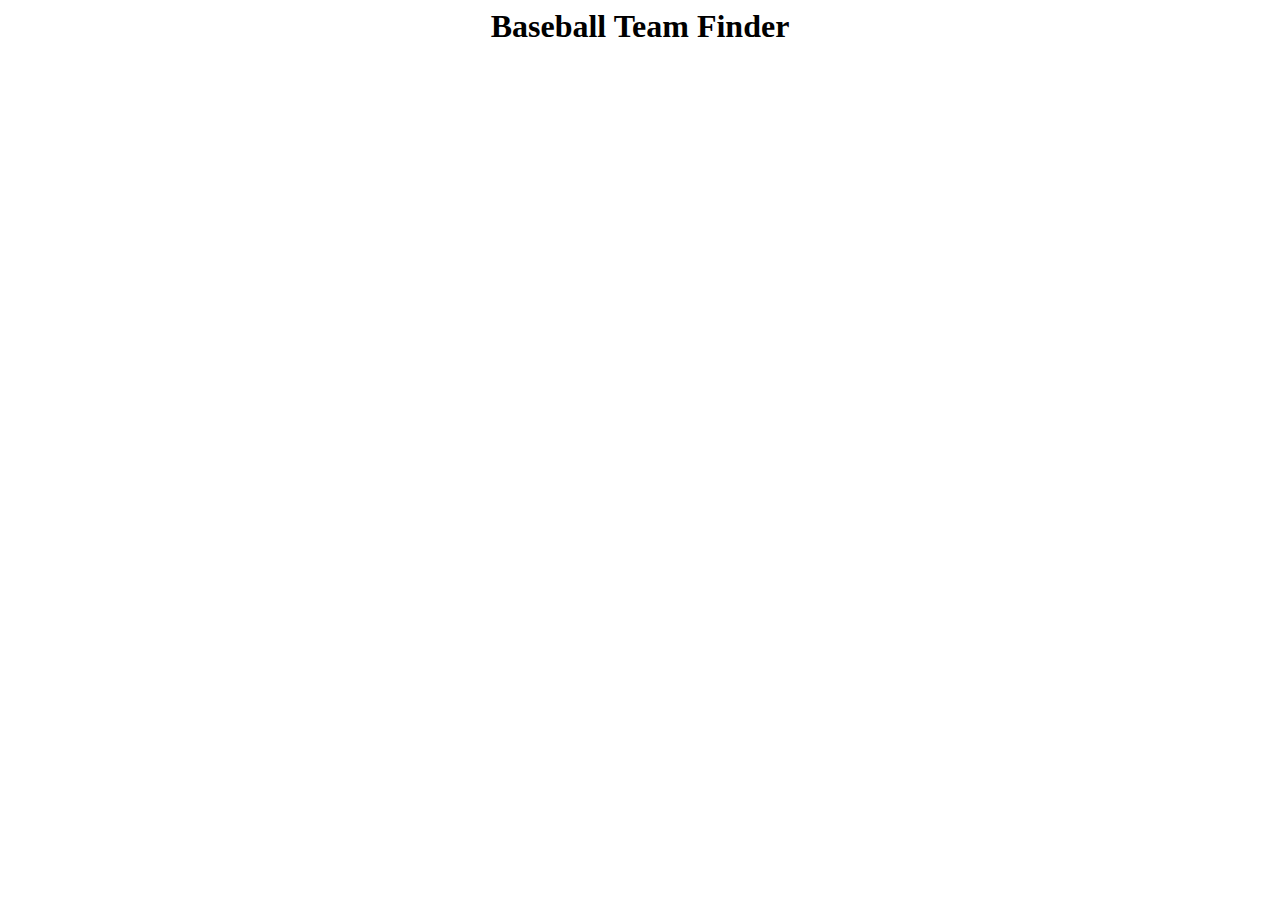
<file: whatever.html>
<html>

<body>
  <center>
    <h1> Baseball Team Finder </h1>
    <br>
    <iframe width="392" height="620" style="border: 0px;" src="https://studio.code.org/projects/applab/l-C50IT7UNhbE2jU3Sk0IxpKZLG79HJv_J5JI0KEMp2/embed?nosource"></iframe>

  </center>

</body>
</file>
